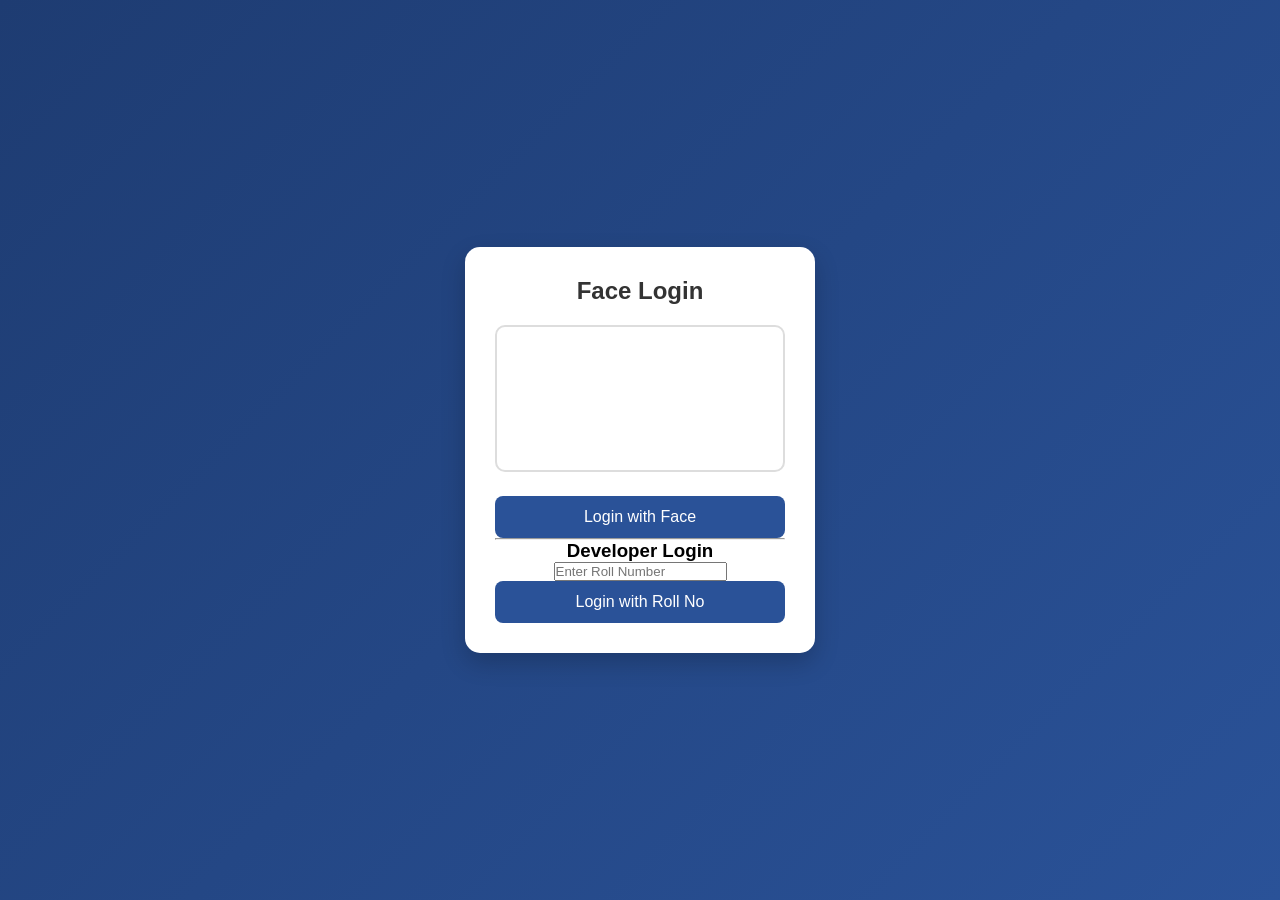
<file: frontend/index.html>
<!DOCTYPE html>
<html>
<head>
    <title>Face Login</title>
    <link rel="stylesheet" href="style.css">
</head>
<body>

<div class="container">

    <h2>Face Login</h2>

    <video id="video" autoplay></video>

    <button onclick="capture()">Login with Face</button>

    <hr>

    <h3>Developer Login</h3>

    <input
        type="text"
        id="rollNo"
        placeholder="Enter Roll Number"
    >

    <button onclick="loginWithRollNo()">
        Login with Roll No
    </button>

    <canvas id="canvas"></canvas>

</div>

<script src="script.js"></script>

</body>
</html>
</file>
<file: frontend/style.css>
/* Reset */
* {
    margin: 0;
    padding: 0;
    box-sizing: border-box;
    font-family: Arial, sans-serif;
}

/* Full page background */
body {
    height: 100vh;
    background: linear-gradient(135deg, #1e3c72, #2a5298);
    display: flex;
    justify-content: center;
    align-items: center;
}

/* Main container */
.container {
    background: white;
    padding: 30px;
    border-radius: 15px;
    width: 350px;
    text-align: center;
    box-shadow: 0 10px 25px rgba(0, 0, 0, 0.2);
}

/* Title */
.container h2 {
    margin-bottom: 20px;
    color: #333;
}

/* Video styling */
video {
    width: 100%;
    border-radius: 10px;
    border: 2px solid #ddd;
    margin-bottom: 20px;
}

/* Button */
button {
    width: 100%;
    padding: 12px;
    background: #2a5298;
    color: white;
    border: none;
    border-radius: 8px;
    font-size: 16px;
    cursor: pointer;
    transition: 0.3s;
}

/* Button hover */
button:hover {
    background: #1e3c72;
}

/* Hidden canvas */
canvas {
    display: none;
}
</file>
